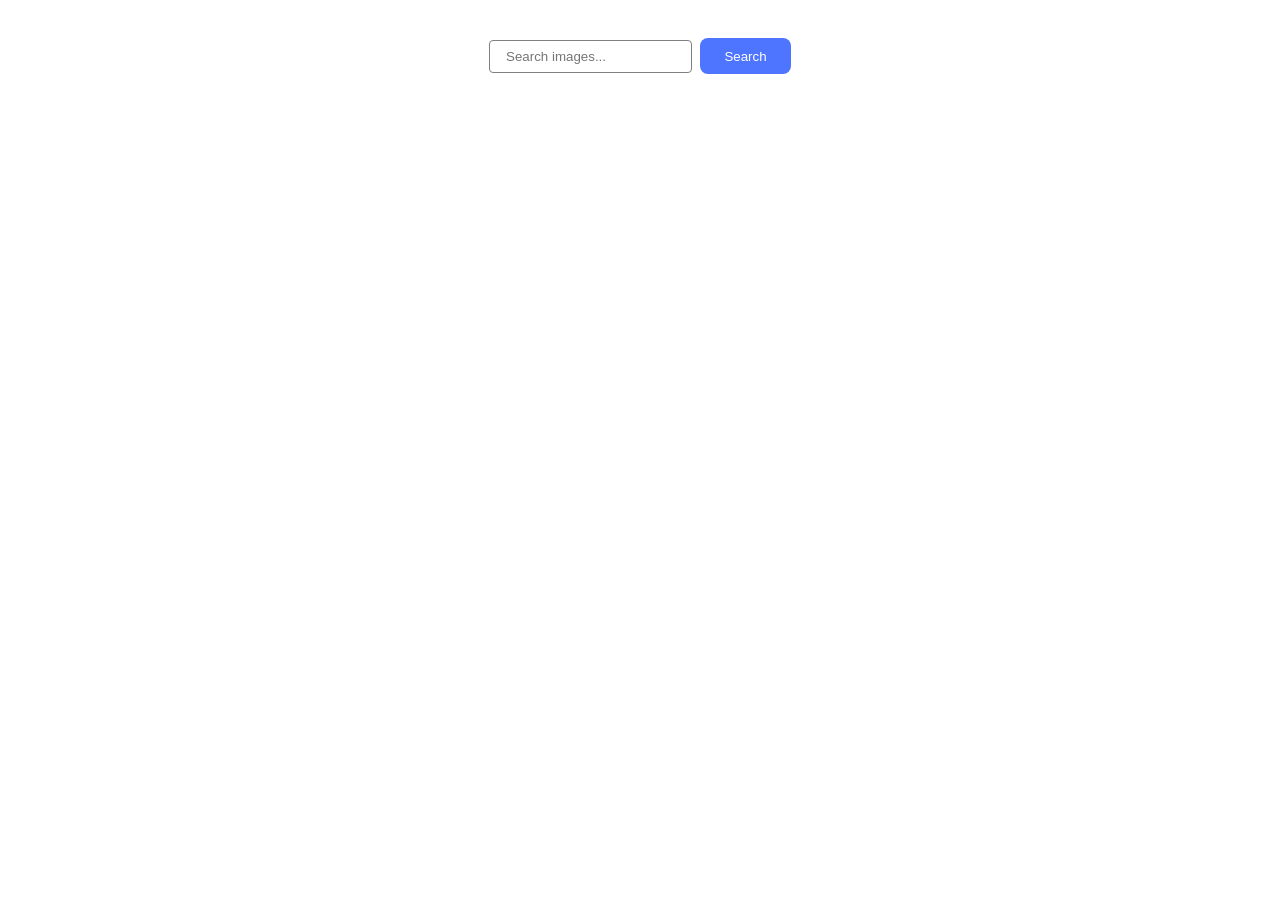
<file: src/index.html>
<!DOCTYPE html>
<html lang="en">
  <head>
    <meta charset="UTF-8" />
    <meta name="viewport" content="width=device-width, initial-scale=1.0" />
    <title>GoIt JS hw 12</title>
    <link rel="stylesheet" href="./css/styles.css" />
  </head>
  <body>
    <section>
      <form class="form js-form">
        <input
          class="input-form"
          type="text"
          name="search"
          id="name"
          placeholder="Search images..."
        />

        <button class="btn-search" type="submit" js-search>Search</button>
      </form>

      <div class="wrapper">
        <span class="loader is-hide"></span>
      </div>

      <ul class="gallery"></ul>
      <div class="center"> <button type="button" class="load-more is-hide">Load more</button>
    </section> </div>
    <script type="module" src="./main.js"></script>
  </body>
</html>
</file>
<file: src/css/styles.css>
@import url('./reset.css');
@import url('./gallery.css');
@import url('./form.css');
@import url('./loader.css');

:root {
  --font-family: 'Montserrat', sans-serif;
  font-weight: 500;
  font-size: 16px;
  line-height: 1.5;
  letter-spacing: 0.04em;
  color: #fff;

  color: #242424;
  background-color: rgba(255, 255, 255, 0.87);

  font-synthesis: none;
  text-rendering: optimizeLegibility;
  -webkit-font-smoothing: antialiased;
  -moz-osx-font-smoothing: grayscale;
  -webkit-text-size-adjust: 100%;
}
</file>
